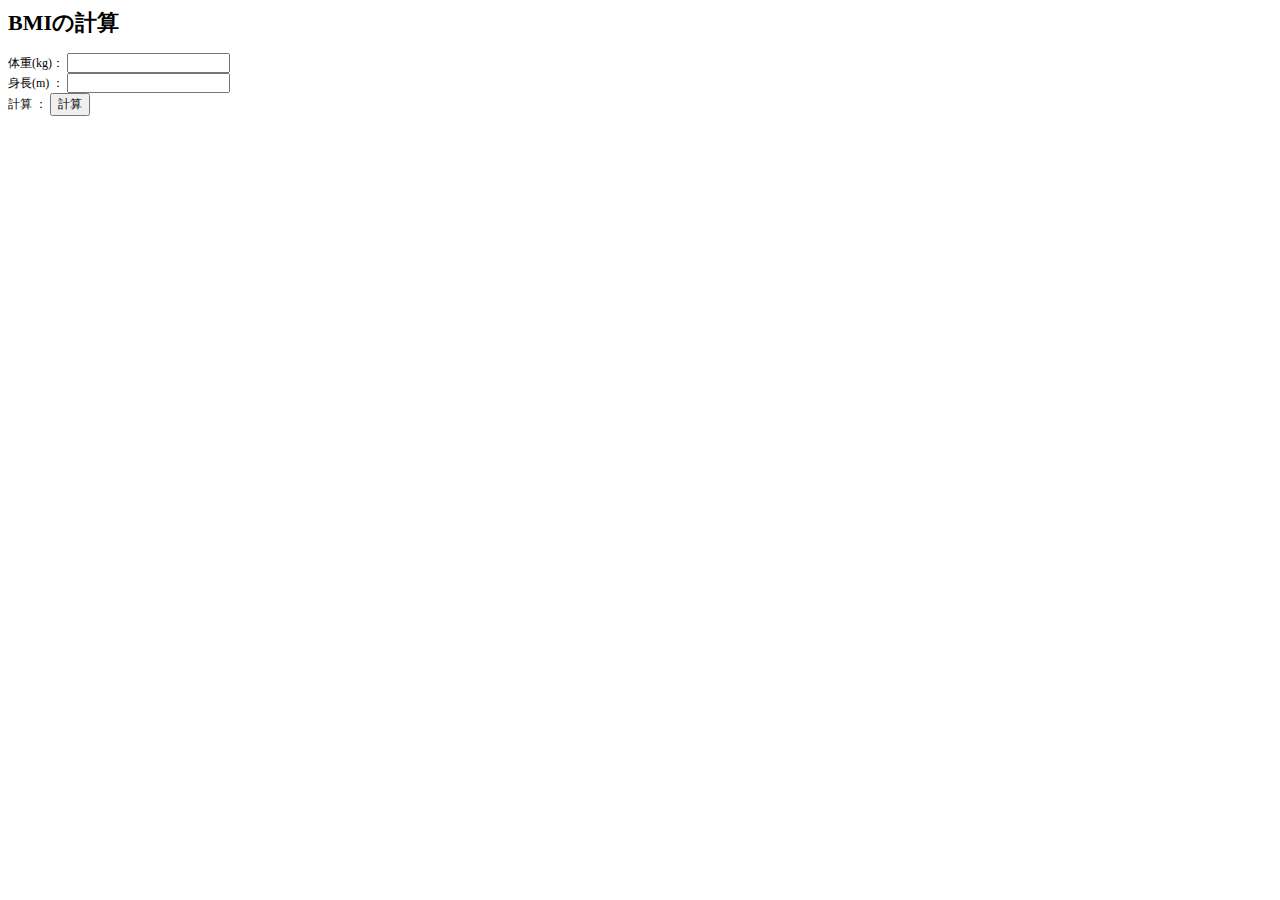
<file: index.html>
<html>
    <head>
        <link rel="stylesheet" href="LinkElement.css">
        <script>
            function calc() {
                var w =
                 document.getElementById("weight").value;
                var h =
                 document.getElementById("height").value;
                var r = w / (h * h); //BMI

                document.getElementById("result").textContent = "あなたのBMIは" + r + "です。";

            } 
        </script>
    </head>
    <body>
        <h1>BMIの計算</h1>
        体重(kg)： <input id="weight" /> <br />
        身長(m) ： <input id="height" /> <br />
        計算    ： <button onclick="calc()">計算 </button>　

        <p id="result"></p>
    </body>
</html>
</file>
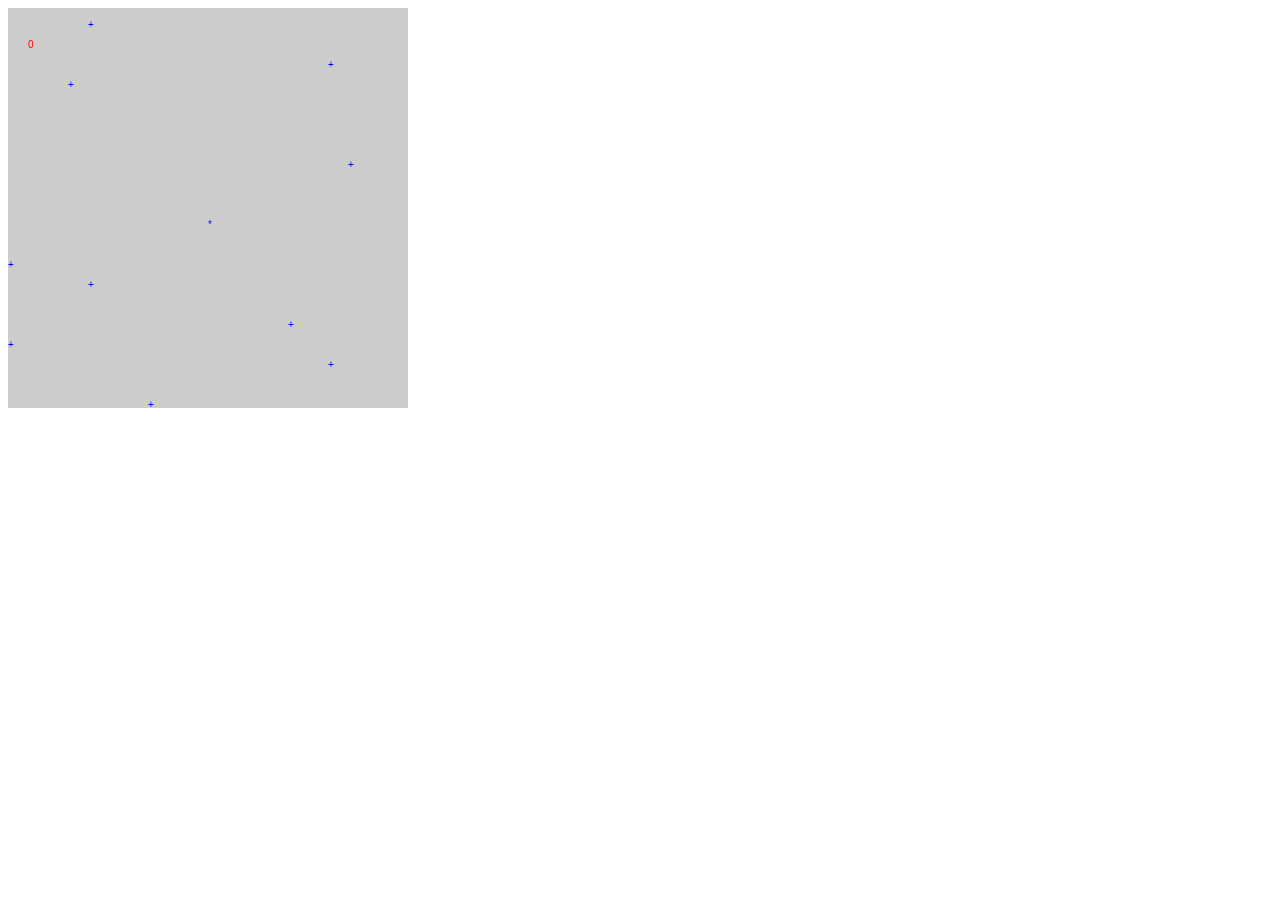
<file: game-1.html>
<html>

    <head>
        <title>SnakeBite</title>
        <meta charset="utf-8" />
        <script type="text/javascript">
            "use strict";
            var W, H, S = 20;
            var snake = [], foods = [];
            var keyCode = 0;
            var point = 0;
            var timer = NaN;
            var ctx;


            //Pointオブジェクト
            function Point(x, y) {
                this.x = x;
                this.y = y;
            }


            //初期化関数
            function init() {
                var canvas = document.getElementById("field");
                W = canvas.width / S;
                H = canvas.height / S;
                ctx = canvas.getContext("2d");
                ctx.font = "20ox sans-serif";

                //蛇初期化
                snake.push(new Point(W / 2, H / 2));

                //餌の初期化
                for (var i = 0; i < 10; i++) {
                    addFood();
                }

                timer = setInterval("tick()", 200);
                window.onkeydown = keydown;
            }


            //餌の追加
            function addFood() {
                while (true) {
                    var x = Math.floor(Math.random() * W);
                    var y = Math.floor(Math.random() * H);

                    if (isHit(foods, x, y) || isHit(snake, x, y)) {
                        continue;
                    }
                    foods.push(new Point(x, y));
                    break;
                }
            }


            //衝突判定
            function isHit(data, x, y) {
                for (var i = 0; i < data.length ; i++) {
                    if (data[i].x == x && data[i].y ==y) {
                        return true;
                        }
                    }
                    return false;
                }

                function moveFood(x, y) {
                    foods = foods.filter(function (p) {
                        return (p.x != x || p.y != y);
                    });
                    addFood();
                }

                function tick() {
                    var x = snake[0].x;
                    var y = snake[0].y;
                    switch (keyCode) {
                        case 37: x--; break; //left
                        case 38: y--; break; //up
                        case 39: x++; break; //right
                        case 40: y++; break; //down
                        default: paint(); return;
                    }
                    //自分 or 壁に衝突?
                    if (isHit(snake, x, y) || x < 0 || x >= W || y < 0 || y >= H) {
                        clearInterval(timer);
                        paint();
                        return;
                    }
                    //頭を先頭に追加
                    snake.unshift(new Point(x, y));
                    if (isHit(foods, x, y)) {
                        point += 10; //eat foods
                        moveFood(x, y);
                    } else {
                        snake.pop(); //did not eat →　delete tail
                    }
                    paint();
                }

                function paint() {
                    ctx.clearRect(0, 0, W * S, H * S);
                    ctx.fillStyle = "rgb(256, 0, 0)";
                    ctx.fillText(point, S, S * 2);
                    ctx.fillStyle = "rgb(0, 0, 255)";
                    foods.forEach(function (p) {
                        ctx.fillText("+", p.x * S, (p.y + 1) * S);
                    });
                    snake.forEach(function (p) {
                        ctx.fillText("*", p.x * S, (p.y + 1) * S);
                    });
                }

                function keydown(event) {
                    keyCode = event.keyCode;
                }
            
        </script>

    </head>



    <body onload="init()">
        <canvas id="field" width="400" height="400" style="background:#cccccc">
        </canvas>
        
    </body>
</html>
</file>
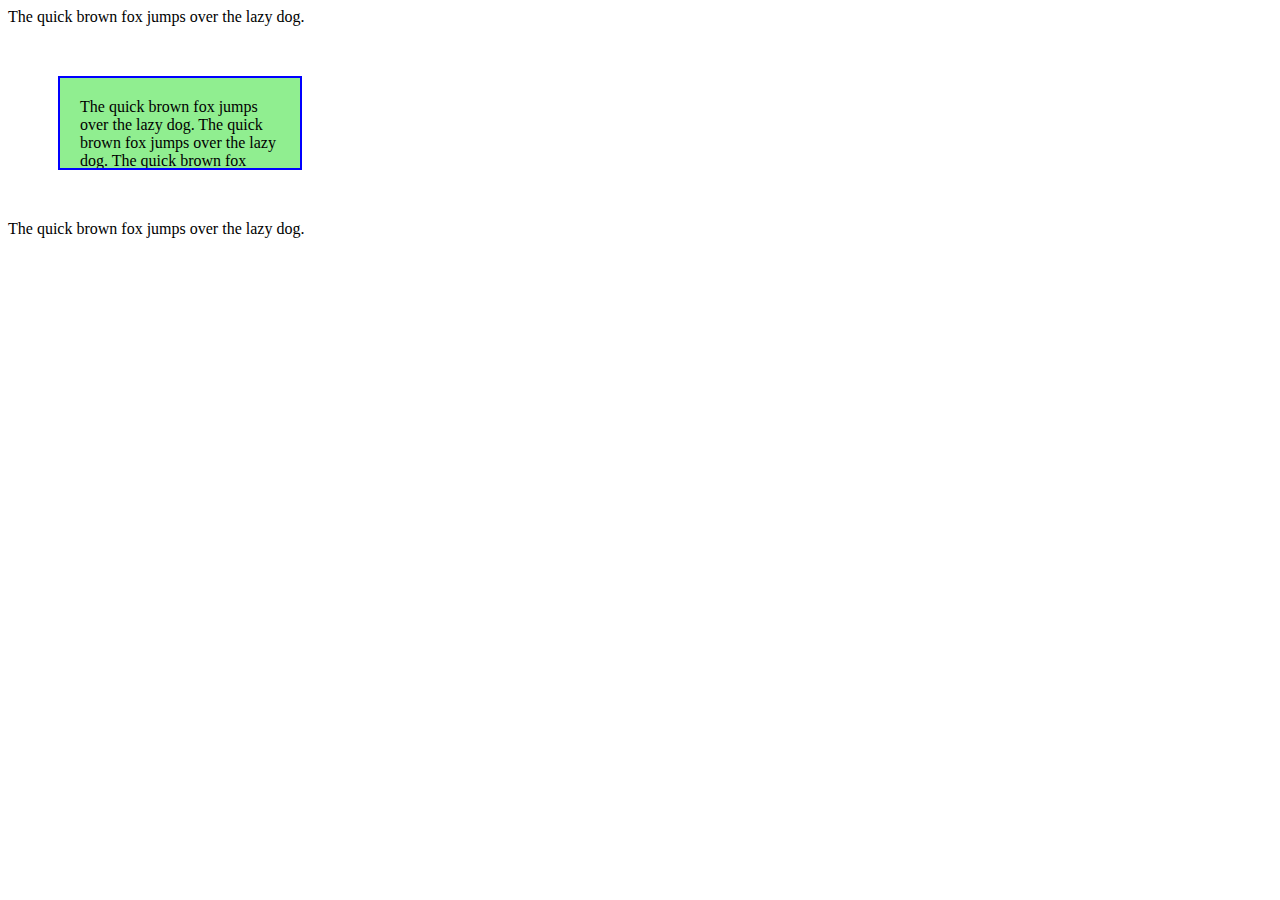
<file: index-2.html>
<html>
    <head>
        <style>
            p {
                width: 200px;
                height: 50px;
                margin: 50px;
                padding: 20px;
                background-color: lightgreen;
                overflow: hidden;
                border: 2px solid blue;
            }</style>

    </head>

    <body>
        The quick brown fox jumps over the lazy dog.
        <p>
        The quick brown fox jumps over the lazy dog.
        The quick brown fox jumps over the lazy dog.
        The quick brown fox jumps over the lazy dog.
        The quick brown fox jumps over the lazy dog.
        The quick brown fox jumps over the lazy dog.
        </p>
        The quick brown fox jumps over the lazy dog.

    </body>
</html>
</file>
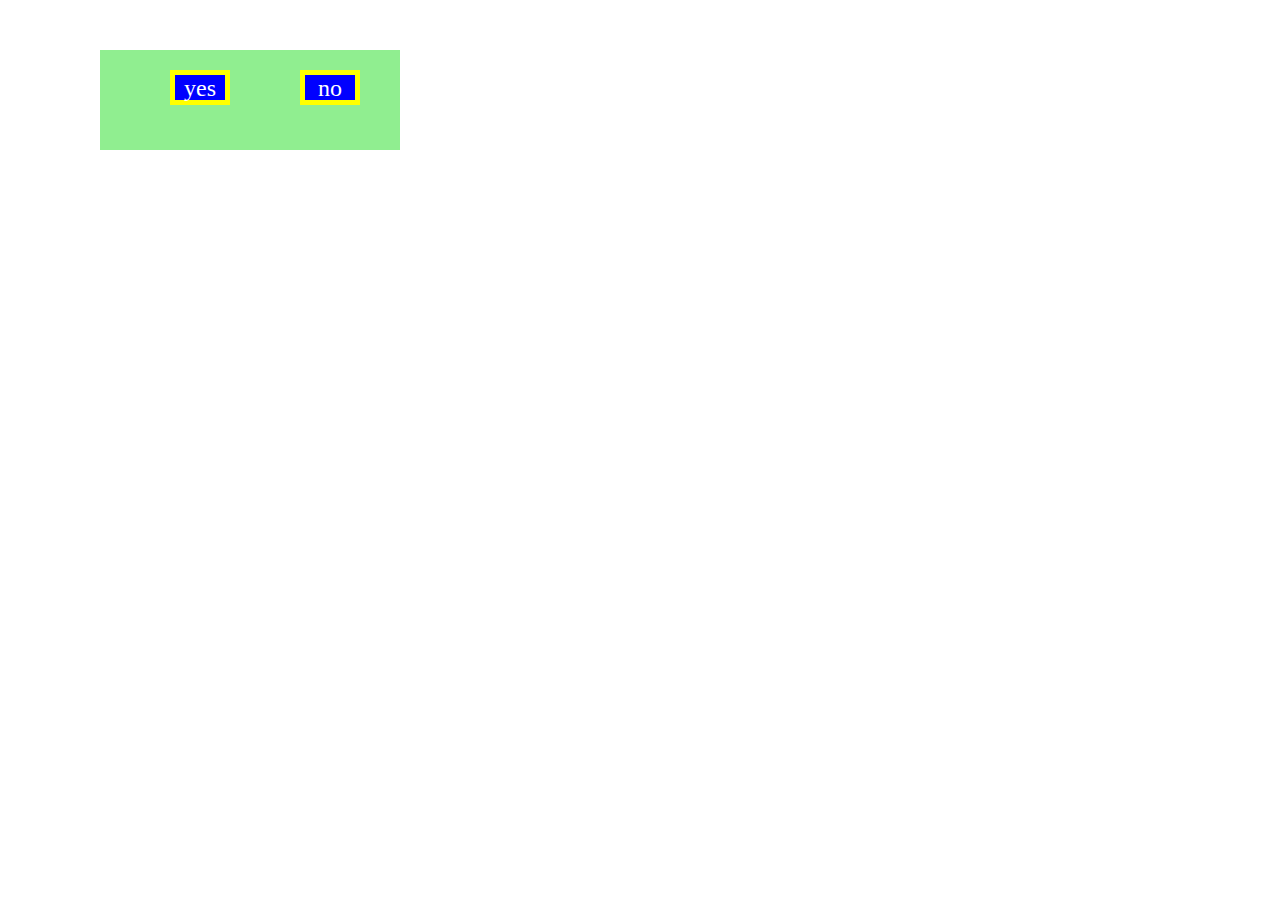
<file: index-3.html>
<html>
    <head>
        <style>
            div {
                position: absolute; /*すべてのDivをtop/leftで絶対位置指定 */
            }

            #panel {
                left: 100px;
                top: 50px;
                width: 300px;
                height: 100px;
                background-color: lightgreen;

            }

            .button {
                width: 50px;
                height: 25px;
                color: white;
                background-color: blue;
                border: 5px solid yellow;
                text-align: center;
                font-size: 24px;
            }

            .yes {
                top: 20px; 
                left: 70px;
                bottom: 20;
            }

            .no {
                top: 20px;
                left: 200px;
                bottom: 20px;
            }

        </style>
    </head>

    <body>
        <div id="panel">
            <div class="button yes">yes</div>
            <div class="button no">no</div>
        </div>
    </body>
</html>
</file>
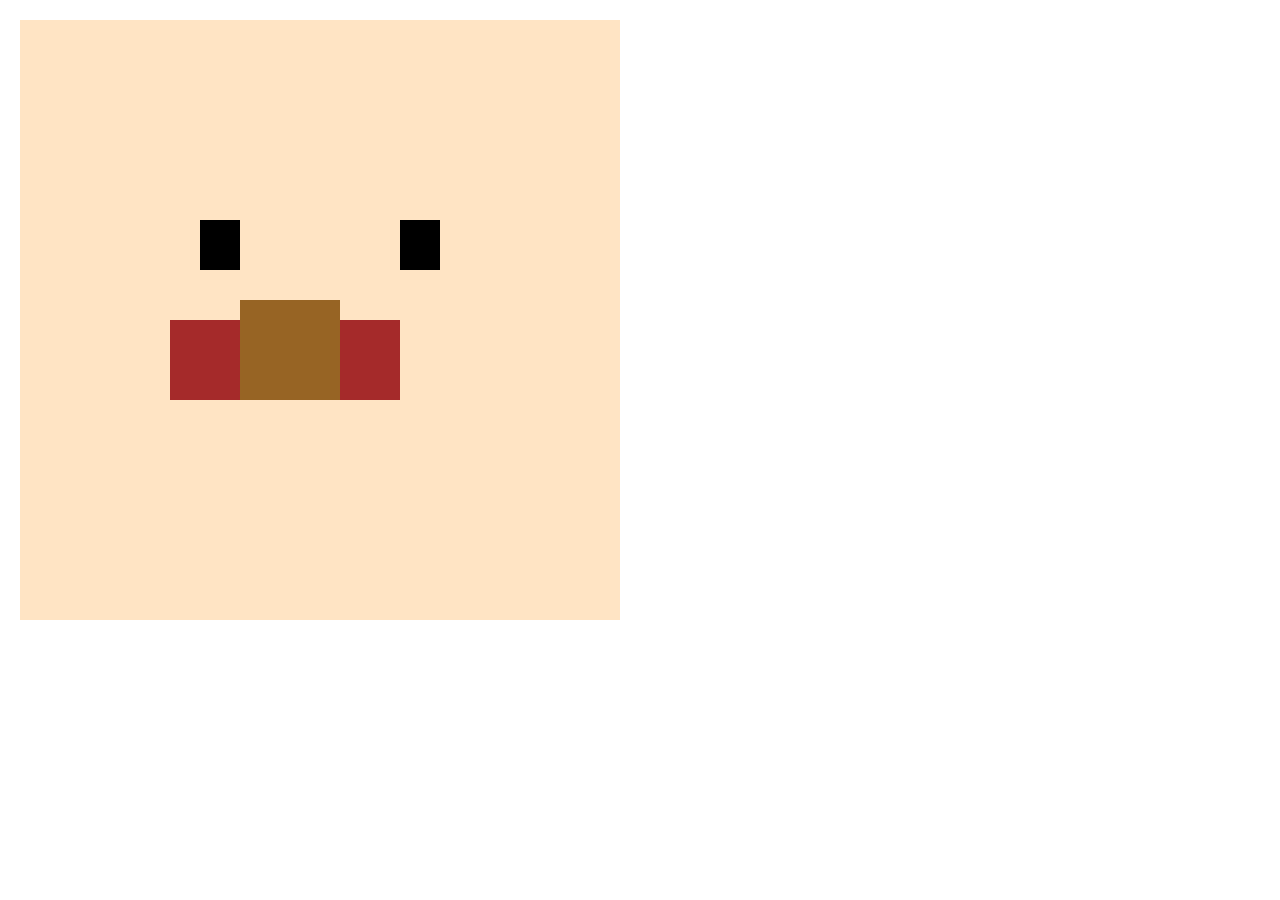
<file: index-4.html>
<html>
    <head>
        <style>
            div {
                position: absolute;

            }

            .back {
                top: 20px;
                left: 20px;
                width: 600px;
                height: 600px;
                background-color: bisque;
            }

            .eyes {
                width: 40px;
                height: 50px;
            }

                .lefteye {
                    top: 200px;
                    left: 180px;
                    background-color: black;
                }
                .righteye {
                    top: 200px;
                    left: 380px;
                    background-color: black;
                }

            .box {
                width: 80px;
                height: 80px;
            }
            
                .leftbox{
                    background-color: brown;
                    top: 300px;
                    left: 150px;
                }
                .rightbox{
                    background-color: brown;
                    top: 300px;
                    left: 300px;
                }

            .centorbox {
                
                top: 280px;
                left: 220px;
                width: 100px;
                height: 100px;
                background-color: rgb(151, 100, 36);
            

            }



        </style>
    </head>

    <body>
        <div class="back">
            <div class="eyes lefteye"></div>
            <div class="eyes righteye"></div>
            <div class="box leftbox"></div>
            <div class="box rightbox"></div>
            <div class="centorbox"></div>
        </div>
    </body>
</html>
</file>
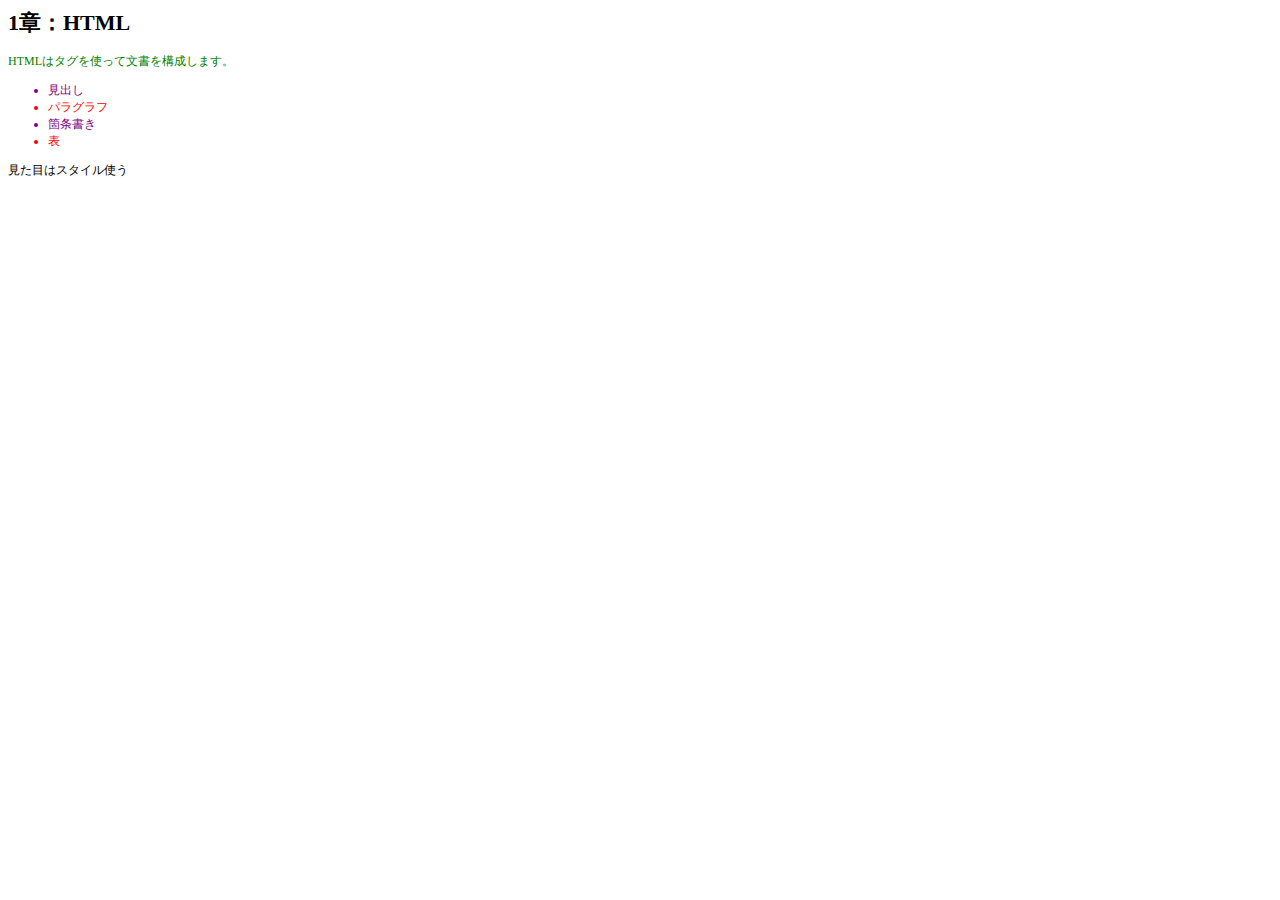
<file: LinkElement.html>
<html>
    <head>
        <link rel="stylesheet" href="LinkElement.css">

    </head>
    
    <body>
        <h1>1章：HTML</h1>
        <p id="comment">HTMLはタグを使って文書を構成します。</p>

        <ul>
            <li class="even">見出し</li>
            <li class="odd">パラグラフ</li>
            <li class="even">箇条書き</li>
            <li class="odd">表</li>

        </ul>
        <p>見た目はスタイル使う</p>
    </body>
</html>
</file>
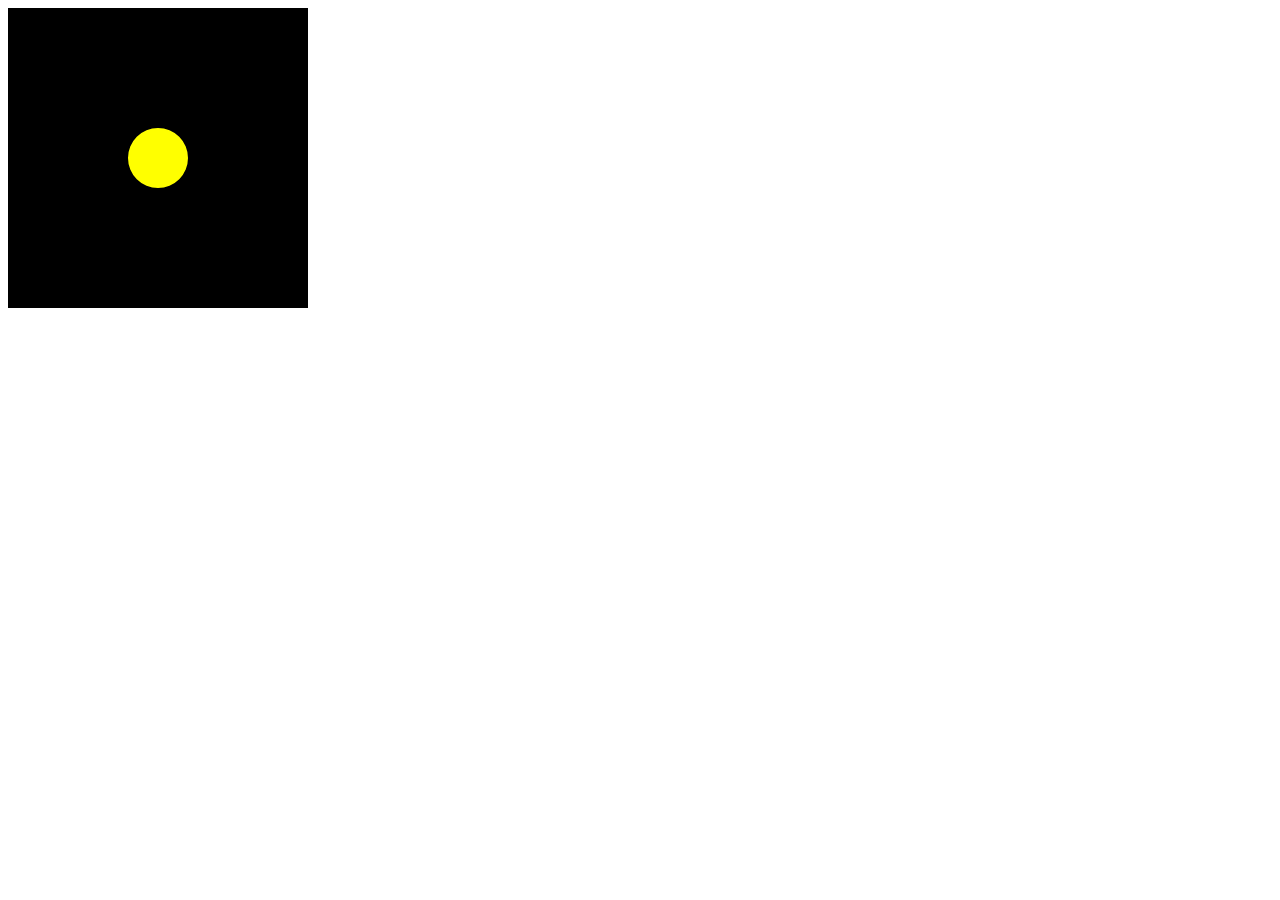
<file: packman-1.html>
<html>
    <head>
        <style>
            #clock{
                width: 300px;   
                height: 300px;
            }
        </style>


        <script>
            var ctx, x = 150, y = 150, isOpen = true;

            function gobj(id) {
                return document.getElementById(id);
            }

            function init() {
                var canvas = gobj("canvas");
                ctx = canvas.getContext("2d");
                setInterval(tick, 200);
            }

            function tick() {
                isOpen = !isOpen;
                paint();
            }

            function paint() {
                ctx.fillStyle = "black";
                ctx.fillRect(0, 0, 300, 300);
                ctx.fillStyle = "yellow";
                ctx.beginPath();
                ctx.moveTo(x, y);
                if (isOpen) {
                    ctx.arc(x, y, 30, -Math.PI /4, Math.PI /4, true);

                } else {
                    ctx.arc(x, y, 30, 0, Math.PI * 2, true);

                }
                ctx.fill();

            }
        </script>
    </head>

    <body onload="init()">
        <canvas width="300" height="300" id="canvas"></canvas>
        
    </body>
</html>
</file>
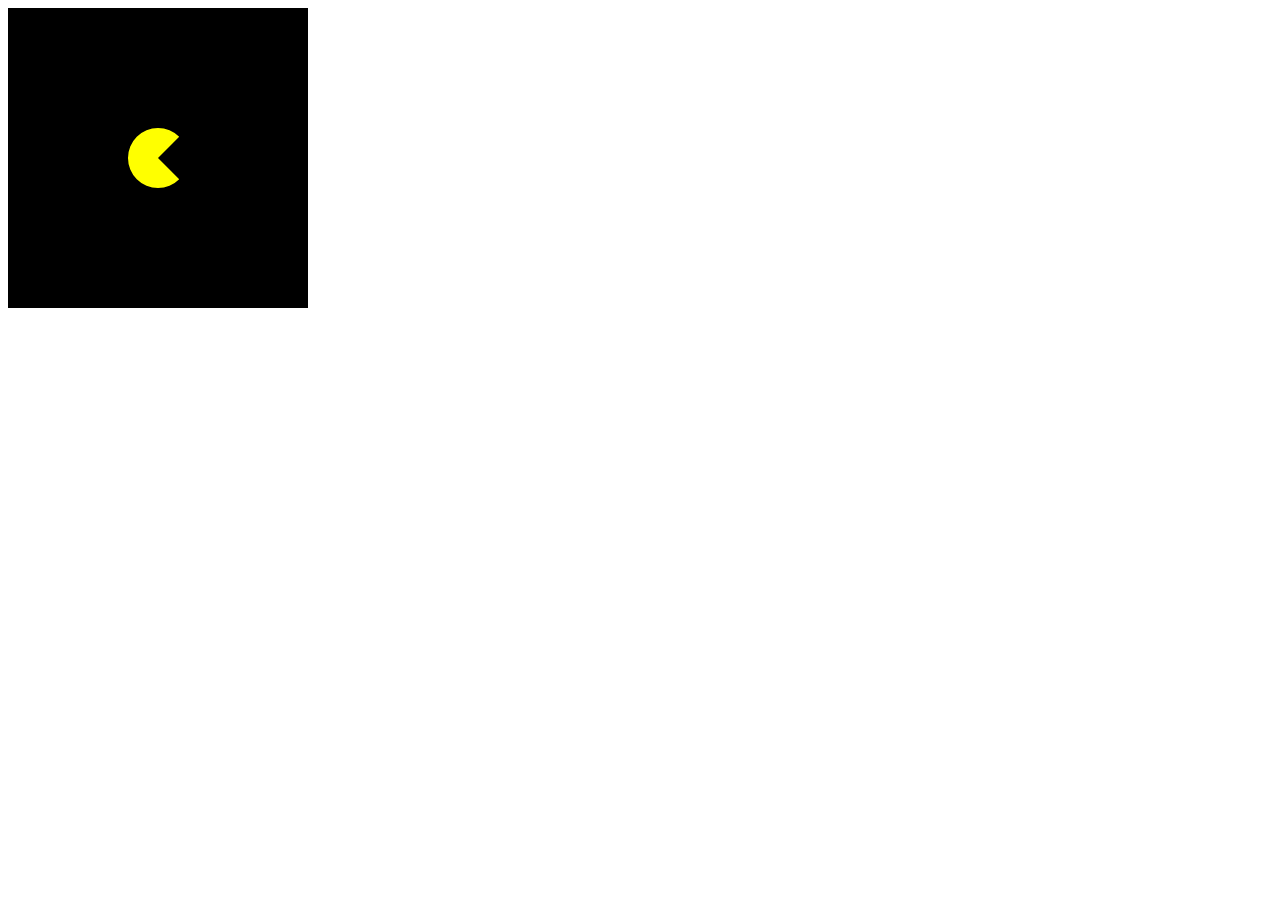
<file: packman-2.html>
<html>
<head>
    <style>
        #clock {
            height: 300px;
            width: 300px;
        }
    </style>

    <script>
        var ctx, x = 150, y = 150, isKeyDown, isOpen = true, rotate = 0;

        function gobj(id) {
            return document.getElementById(id);
        }

        function init() {
            var canvas = gobj("canvas");
            ctx = canvas.getContext("2d");
            document.onkeydown = mykeydown;
            document.onkeyup = keyup;
            setInterval(tick, 200);
        }

        function tick() {
            if (isKeyDown) {
                isOpen = !isOpen;
            }
            paint();
        }

        function mykeydown(e) {
            switch (e.keyCode) {
                case 37: rotate = Math.PI;
                    break; //left

                case 38: rotate = -Math.PI /2 ;
                    break; //up
                
                case 39: rotate = 0;
                    break; //right

                case 40: rotate = +Math.PI /2;
                    break; //down
            }
            isKeyDown = true;
        }

        function keyup(e) {
            isKeyDown = false;
        }

        function paint() {
            //塗りつぶしの色
            ctx.fillStyle = "black";
            //四角の塗りつぶし
            ctx.fillRect(0, 0, 300, 300);
            ctx.fillStyle = "yellow";
            //パスをクリアする
            ctx.beginPath();
            ctx.save();
            ctx.translate(x, y);
            ctx.rotate(rotate);
            ctx.moveTo(0, 0);
            if (isOpen) {
                //円弧を書く
                ctx.arc(0, 0, 30, -Math.PI /4, Math.PI /4, true);

            } else {
                ctx.arc(0, 0, 30, 0, Math.PI * 2, true);
            }
            
            ctx.restore();
            ctx.fill();
        }
    
    </script>
    </head>

    <body onload="init()">
        <canvas width="300" height="300" id="canvas"></canvas>
        
    </body>
</html>
</file>
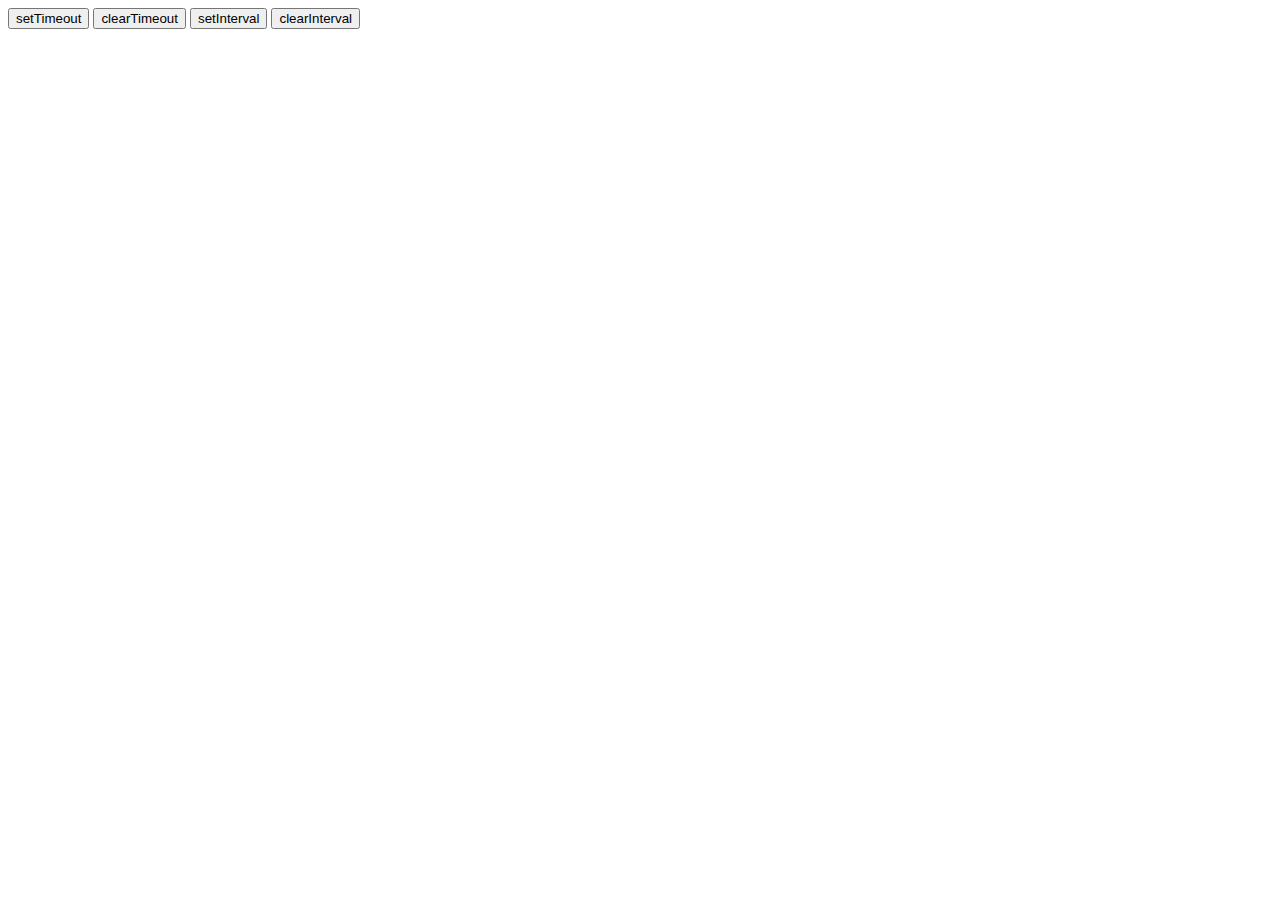
<file: ufo-3.html>
<html>
    <head>
        <script>
            var timerId;
            
            //タイマーの開始
            function timeoutStart() {
                timerId = setTimeout(whattime, 3000);
            } 
            
            //タイマーの停止    
            function timeoutStop() {
                clearTimeout(timerId);
            }

            //定期的タイマーの開始
            function intervalStart() {
                timerId = setInterval(whattime, 2000);

            }

            //定期的タイマーの停止
            function intervalStop() {
                clearInterval(timerId);
            }

            //現在時刻表示
            function whattime() {
                document.getElementById("info").textContent = new Date();
            }
        </script>
    </head>

    <body>
        <button onclick="timeoutStart()">setTimeout</button>
        <button onclick="timeoutStop()">clearTimeout</button>
        
        <button onclick="intervalStart()">setInterval</button>
        <button onclick="intervalStop()">clearInterval</button>
        <p id="info"></p>
    </body>
</html>
</file>
<file: LinkElement.css>
* {
    font-size: 12px;
}

h1 {
    font-size: 22px;

}

#comment {
    color: green;
}

.even {
    color: purple;
}

.odd {
    color: red;
}
</file>
